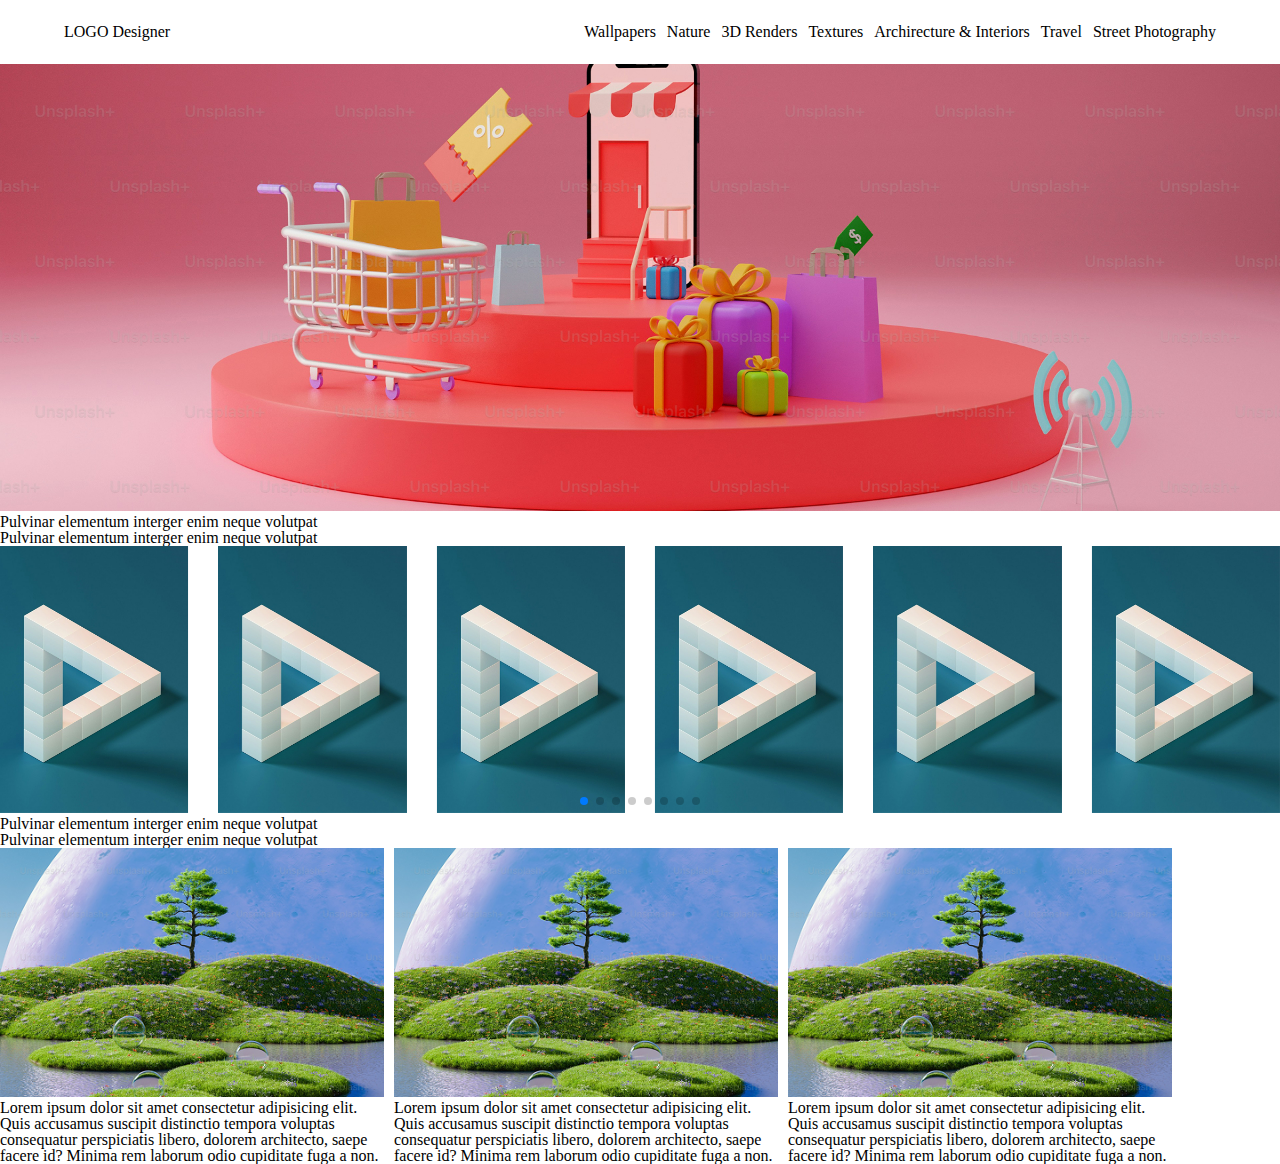
<file: site/index.html>
<!DOCTYPE html>
<html lang="en">

<head>
    <meta charset="UTF-8">
    <meta name="viewport" content="width=device-width, initial-scale=1.0">
    <title>Document</title>
    <link rel="stylesheet" href="assets/css/reset.css">
    <!-- slider -->


    <link rel="stylesheet" href="https://cdn.jsdelivr.net/npm/swiper@11/swiper-bundle.min.css" />



    <!-- css -->
    <link rel="stylesheet" href="assets/css/style.css">

</head>

<body>
    <nav class="d-flex">
        <div class="logo">
            <h1>LOGO Designer</h1>
        </div>
        <ul class="navi d-flex">
            <li><a href="#">Wallpapers</a></li>
            <li><a href="#">Nature</a></li>
            <li><a href="#">3D Renders</a></li>
            <li><a href="#">Textures</a></li>
            <li><a href="#">Archirecture & Interiors</a></li>
            <li><a href="#">Travel</a></li>
            <li><a href="#">Street Photography</a></li>
        </ul>
        <div class="icon">
            <ul class="d-flex">
                <li class="none"><a href="#">
                        <img src="assets/images/icon--search.svg" alt="">

                    </a></li>
                <li class="none"><a href="#">
                        <img src="assets/images/icon--bag.svg" alt="">
                    </a></li>
                <li class="m-navi"><a href="#">
                        <img src="assets/images/material-symbols_menu-rounded.svg" alt="">
                    </a></li>
            </ul>
        </div>
    </nav>
    <section class="slider">
        <img src="assets/images/kv.jpg" alt="kv">
    </section>


    <section class="content-slide">
        <div class="cotnent-textTitle">
            <h2>
                Pulvinar elementum interger enim neque volutpat
            </h2>
            <p>
                Pulvinar elementum interger enim neque volutpat
            </p>
        </div>
        <div class="slider">
            <!-- Swiper -->
            <div class="swiper mySwiper">
                <div class="swiper-wrapper">
                    <div class="swiper-slide">

                        <img src="assets/images/slider-1.jpg" alt="">
                    </div>
                    <div class="swiper-slide">
                        <img src="assets/images/slider-1.jpg" alt="">
                    </div>
                    <div class="swiper-slide">
                        <img src="assets/images/slider-1.jpg" alt="">
                    </div>
                    <div class="swiper-slide">
                        <img src="assets/images/slider-1.jpg" alt="">
                    </div>
                    <div class="swiper-slide">
                        <img src="assets/images/slider-1.jpg" alt="">
                    </div>
                    <div class="swiper-slide">
                        <img src="assets/images/slider-1.jpg" alt="">
                    </div>
                    <div class="swiper-slide">
                        <img src="assets/images/slider-1.jpg" alt="">
                    </div>
                    <div class="swiper-slide">
                        <img src="assets/images/slider-1.jpg" alt="">
                    </div>

                </div>
                <div class="swiper-pagination"></div>
            </div>
        </div>
    </section>
    <!-- slider -->


    <section class="content w-1316">
        <div class="cotnent-textTitle">
            <h2>
                Pulvinar elementum interger enim neque volutpat
            </h2>
            <p>
                Pulvinar elementum interger enim neque volutpat
            </p>
        </div>
        <div class="row d-flex gap f-d-column">
            <div class="coulmn-4">
                <div class="img-section">
                    <img src="assets/images/beaker.png" alt="beaker">
                </div>
                <div class="text-section">
                    <p>Lorem ipsum dolor sit amet consectetur adipisicing elit. Quis accusamus suscipit distinctio tempora voluptas consequatur perspiciatis libero, dolorem architecto, saepe facere id? Minima rem laborum odio cupiditate fuga a non.</p>
                </div>
            </div>
            <div class="coulmn-4">
                <div class="img-section">
                    <img src="assets/images/beaker.png" alt="beaker">
                </div>
                <div class="text-section">
                    <p>Lorem ipsum dolor sit amet consectetur adipisicing elit. Quis accusamus suscipit distinctio tempora voluptas consequatur perspiciatis libero, dolorem architecto, saepe facere id? Minima rem laborum odio cupiditate fuga a non.</p>
                </div>
            </div>
            <div class="coulmn-4">
                <div class="img-section">
                    <img src="assets/images/beaker.png" alt="beaker">
                </div>
                <div class="text-section">
                    <p>Lorem ipsum dolor sit amet consectetur adipisicing elit. Quis accusamus suscipit distinctio tempora voluptas consequatur perspiciatis libero, dolorem architecto, saepe facere id? Minima rem laborum odio cupiditate fuga a non.</p>
                </div>
            </div>

        </div>
    </section>



    <script src="https://cdn.jsdelivr.net/npm/swiper@11/swiper-bundle.min.js"></script>

    <!-- Initialize Swiper -->
    <script>
        var swiper = new Swiper(".mySwiper", {
            slidesPerView: 6,
            loop: true,
            spaceBetween: 30,
            pagination: {
                el: ".swiper-pagination",
                clickable: true,
            },
        });
    </script>

</body>

</html>
</file>
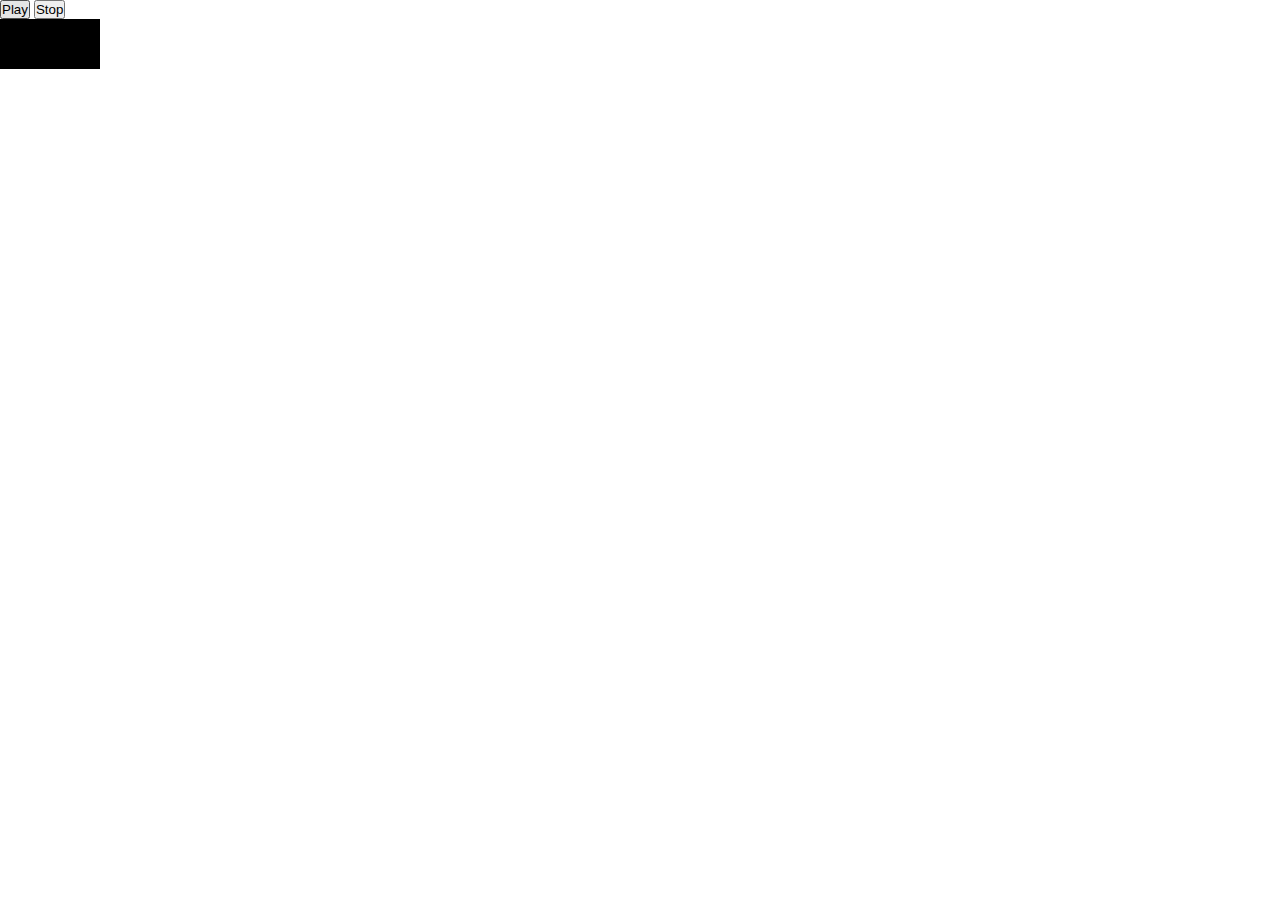
<file: animation/animation.html>
<!DOCTYPE html>
<html lang="ko">
<head>
    <meta charset="UTF-8">
    <meta name="viewport" content="width=device-width, initial-scale=1.0">
    <title>animation</title>
    <style>
        *{
            margin: 0;
            padding: 0;
        }
        .box{
            width: 100px;
            height: 50px;
            background-color: #000;
            color: #fff;
            position: relative;
            animation-name: playStop;
            -moz-animation-name: playStop;
            -webkit-animation-name: playStop; 
            -o-animation-name: playStop;
 
            /* animation-delay: 3s; */
            animation-duration: 3s;
            animation-iteration-count: infinite;

        }
        @keyframes playStop{
            from{
                left: 0px;
            }
            50%{
                left: 300px;
            }
            to{
                left: 0px;
            }
        }
        @-moz-keyframes playStop{
            from{
                left: 0px;
            }
            50%{
                left: 300px;
            }
            to{
                left: 0px;
            }
        }
        @-webkit-keyframes playStop{
            from{
                left: 0px;
            }
            50%{
                left: 300px;
            }
            to{
                left: 0px;
            }
        }
        @-o-keyframes playStop{
            from{
                left: 0px;
            }
            50%{
                left: 300px;
            }
            to{
                left: 0px;
            }
        }
    </style>
</head>
<body>
    <div class="content-box">
        <div class="btn-content">
            <button class="play">Play</button>
            <button class="stop">Stop</button>
        </div>
        <div class="ani-content">
            <div class="box"></div>
        </div>
    </div>
    <script src="https://cdnjs.cloudflare.com/ajax/libs/jquery/3.2.1/jquery.min.js"></script>
    <!-- jquery 3.2.1  -->
    <script>


$(function(){
  $('.play').click(function(){
    $('.box').css('background','black').css('animation-play-state','running');
  });
  $('.stop').click(function(){
    $('.box').css('background','yellow').css('animation-play-state','paused');
  });
});
    </script>
</body>
</html>
</file>
<file: site/assets/css/style.css>
.d-flex{
    display: flex;
}

nav{
    width: 1774px;
    margin:auto;
    padding: 26px 0;
    justify-content: space-between;
}

.navi{
    gap:0 48px;
}
.navi a{
    text-decoration: none;
    color: #000;
}

.icon ul{
    gap:0 11px;
}

.icon ul{

}

.m-navi{
    display: none;
}
img{
    width: 100%;
}

.swiper-slide{
    width: 250px;
}

.d-flex{
    display: flex;
}

.gap{
    gap: 0 10px;
}


.w-1316{
    width: 1316px;
    margin: auto;
}
.coulmn-4{
    width: 30%;
}





@media(max-width:1773px){
    nav{
        width: 100%;
        padding: 26px 24px;
    }
    .w-1316{
        width: 100%;
        margin: 0;
    }

}

@media(max-width:1280px){
    .icon{
        display: none;
    }
    .navi{
        gap:0 11px;
    }
    nav{
        justify-content: space-between;
        padding: 24px 0;
        width: 90%;
    }
}

@media(max-width:768px){
    .f-d-column{
        flex-direction: column;
        padding: 0 10px;
    }
    .gap{
        gap: 10px 0;
    }
    .coulmn-4{
        width: 100%;
    }
}

@media(max-width:560px){
    .icon{
        display:block;
    }
    .navi{
        display: none;
    }
    .none{
        display: none;
    }
    .m-navi{
        display: block;
    }
}
@media(min-width:600px){
 
}
@media only screen and(max-width:600px){

}
</file>
